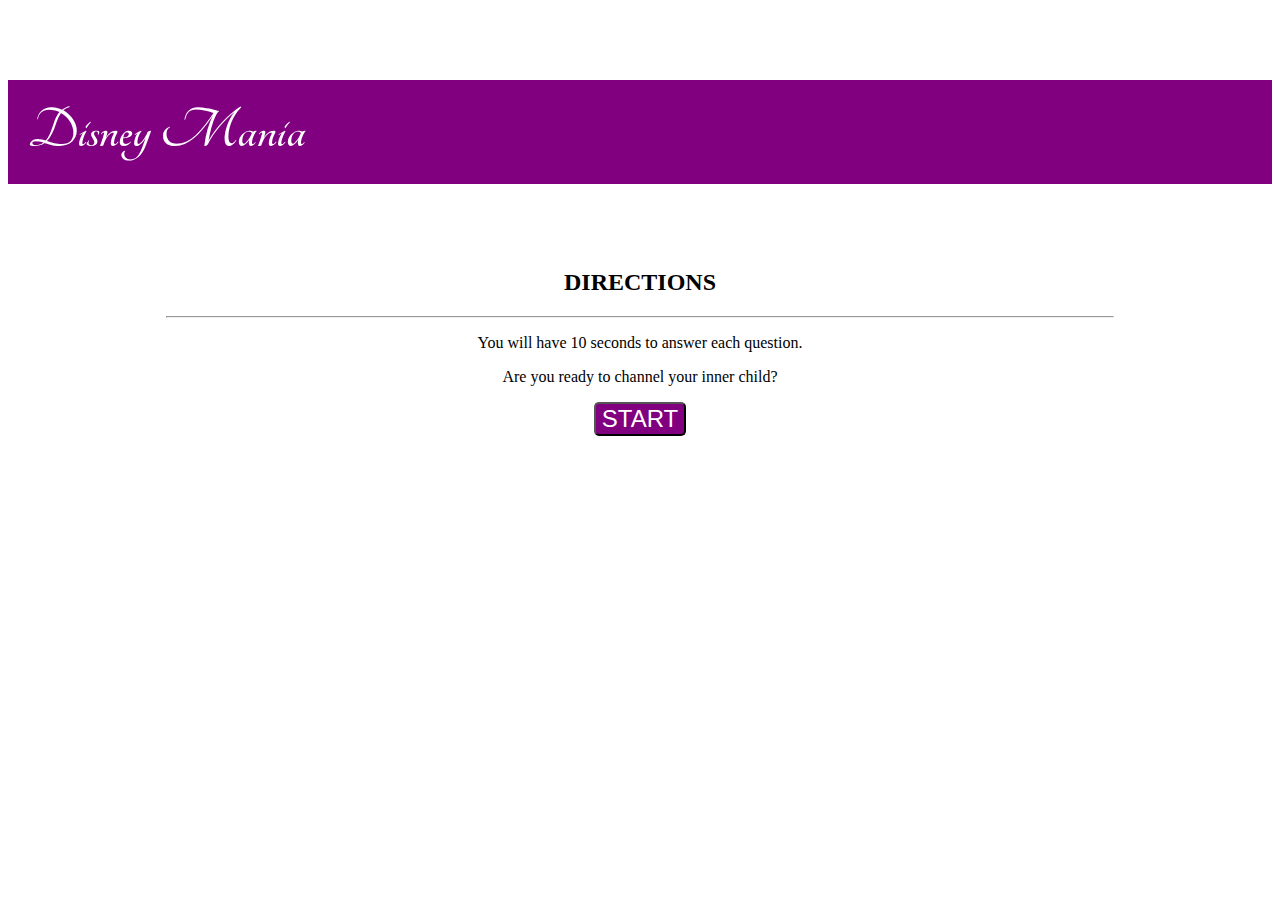
<file: index.html>
<!DOCTYPE html>
<html lang="en">

<head>
    <meta charset="UTF-8">
    <meta name="viewport" content="width=device-width, initial-scale=1.0">
    <meta http-equiv="X-UA-Compatible" content="ie=edge">
    <title>Disney Trivia</title>
    <link rel="stylesheet" href="assets/css/style.css">
    <link href="https://fonts.googleapis.com/css?family=Playfair+Display|Tangerine&display=swap" rel="stylesheet">

<body>
    <h1>Disney Mania</h1>
    <div class="intro-container">
        <h2>DIRECTIONS</h2>
        <hr>
        <p>You will have 10 seconds to answer each question.</p>
        <p>Are you ready to channel your inner child?</p>
        <button id="start">START</button>
    </div>

    <div class="display-container">
        <div id="time-remaining"></div>
        <div id="current-question"></div>
        <div id="question"></div>
        <div id="choices"></div>
        <div id="responses"></div>
        <div id="image"></div>
        <div class="right-answer"></div>
        
    </div>

    <div class="results-container">
        <div id="results">Let's See How You Did:</div>
        <p id="number-right"></p>
        <p id="number-wrong"></p>
        <p id="number-skipped"></p>
        <button id="again">PLAY AGAIN</button>
    </div>







    <!-- jQuery -->
    <script type="text/javascript" src="https://cdnjs.cloudflare.com/ajax/libs/jquery/3.2.1/jquery.min.js"></script>

    <!-- Script -->
    <script type="text/javascript" src="assets/javascript/app.js"></script>

</body>


</html>
</file>
<file: assets/css/style.css>
/* body {
    background: linear-gradient(hsla(0, 0%, 100%, 0.4) 0%, hsla(0, 0%, 100%, 0.4) 100%), url(assets/images/background.jpg);

} */

body {
    background: linear-gradient(hsla(0, 0%, 100%, 0.8) 0%, hsla(0, 0%, 100%, 0.8) 100%), url("https://source.unsplash.com/random/?disney") no-repeat fixed center center / cover; padding-top: 2rem;
    }
    
.intro-container, .results-container, .display-container {
background: white;
text-align: center;
align-content: center;  
margin: auto;
padding: 25px 50px;
border-radius: 8px;
max-width: 75%;
}

button {
    text-align: center;
    border-radius: 5px;
    font-size: 24px;
    background-color: purple;
    color: white;
 
}
h1 {
    color: white;
    background: purple;
    padding: 20px;
    font-family: 'Tangerine', cursive;
    font-size: 60px;
}
.thisSelection {
font-size: 20px;
font-family: 'Playfair Display', serif;
}

.thisSelection:hover{
	background-color: purple;
	color: white;
	padding: 10px;
}
</file>
